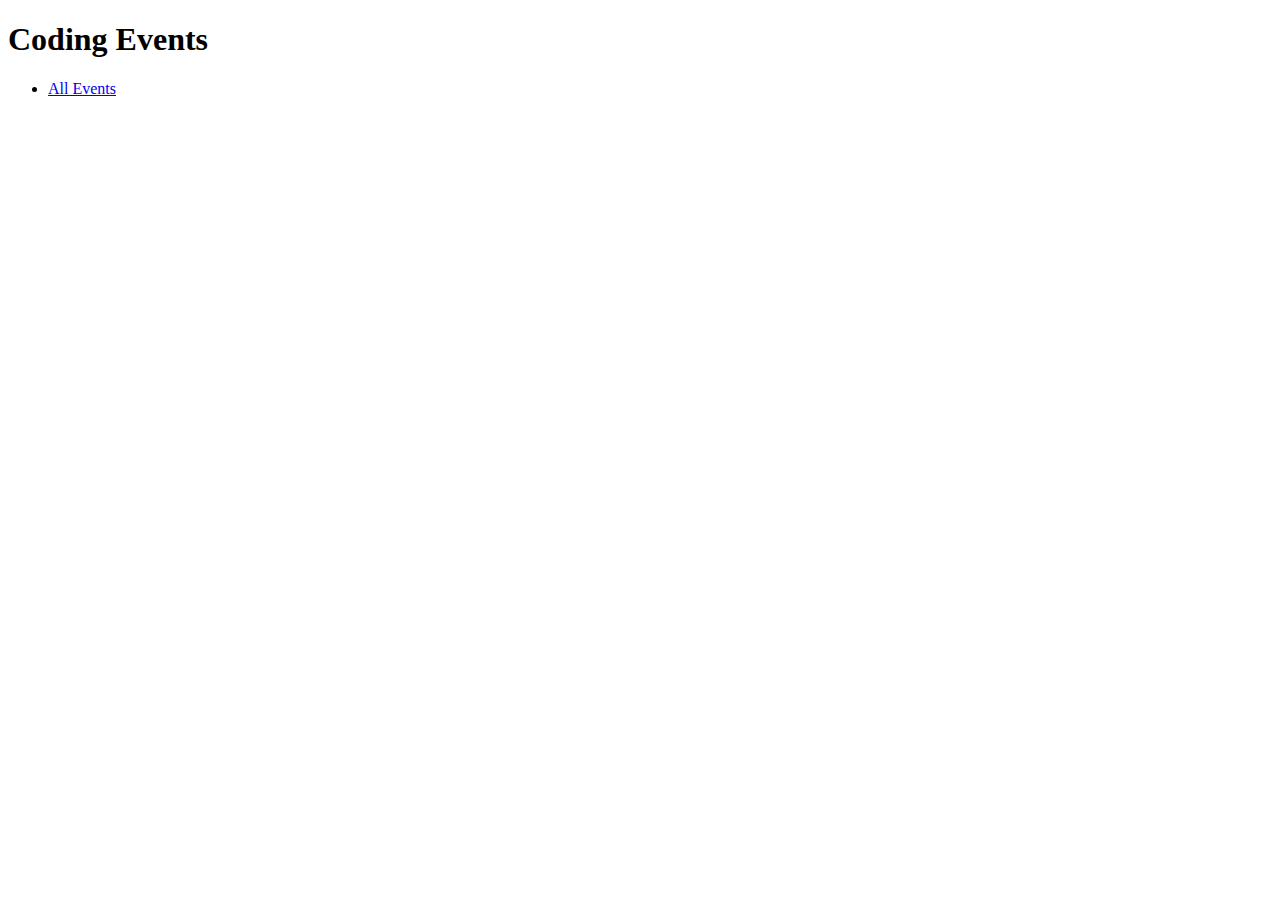
<file: src/main/resources/templates/index.html>
<!DOCTYPE html>
<html lang="en" xmlns:th="http://www.thymeleaf.org/">
<head>
    <meta charset="UTF-8"/>
    <title>Coding Events</title>
</head>
<body>

<h1>Coding Events</h1>

<nav>
    <ul>
        <li><a href="/events">All Events</a></li>
    </ul>
</nav>

</body>
</html>
</file>
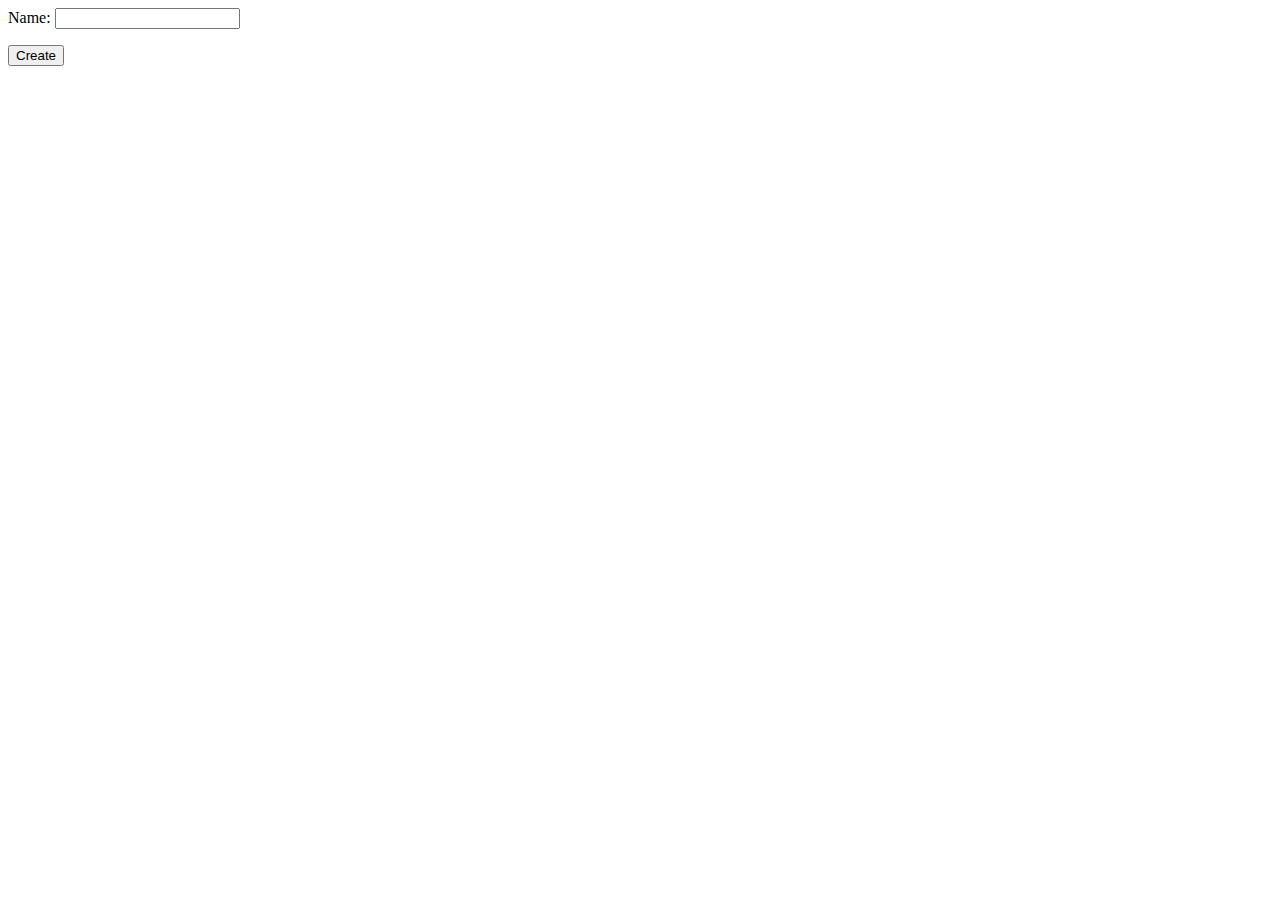
<file: src/main/resources/templates/eventcategories/create.html>
<!DOCTYPE html>
<html lang="en" xmlns:th="https://www.thymeleaf.org/">
<head th:replace="fragments :: head">
</head>
<body class="container">

<nav th:replace="fragments :: header"></nav>

<form method="post">
    <div class="form-group">
        <label>Name:
        <input th:field="${eventCategory.name}">
        </label>
        <p class="error" th:errors="${eventCategory.name}"></p>
    </div>
    <div class="form-group">
        <input type="submit" value="Create" class="btn btn-success">
    </div>
</form>
</body>
</html>
</file>
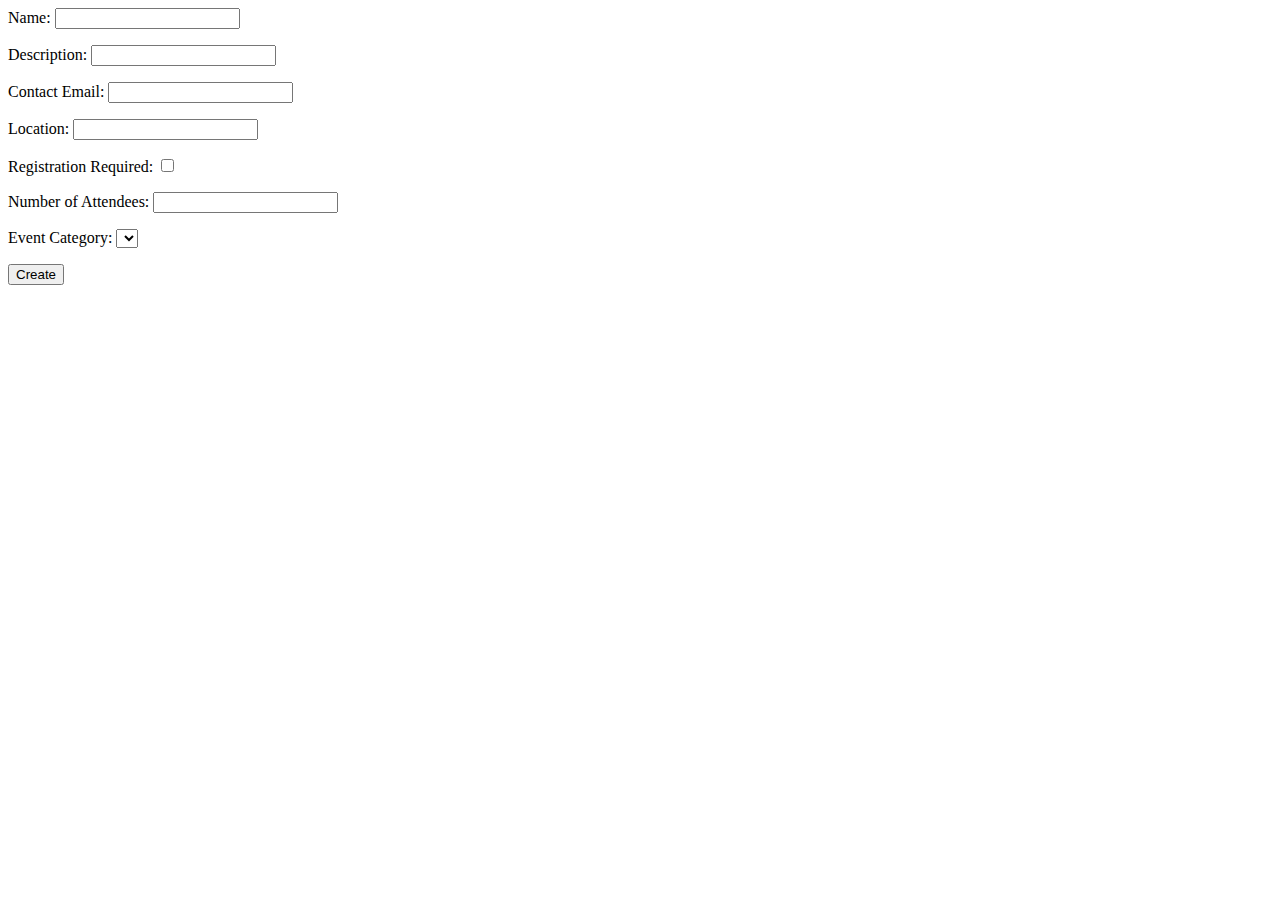
<file: src/main/resources/templates/events/create.html>
<!DOCTYPE html>
<html lang="en" xmlns:th="https://www.thymeleaf.org/">
<head th:replace="fragments :: head"></head>
<body class="container">

<nav th:replace="fragments :: header"></nav>

<form method="post">
    <div class="form-group">
        <label>Name:
            <input th:field="${event.name}" class="form-control">
        </label>
        <p class="error" th:errors="${event.name}"></p>
    </div>
    <div class="form-group">
        <label>Description:
            <input th:field="${event.eventDetails.description}" class="form-control">
        </label>
        <p class="error" th:errors="${event.eventDetails.description}"></p>
    </div>
    <div class="form-group">
        <label>Contact Email:
            <input th:field="${event.eventDetails.contactEmail}" class="form-control">
        </label>
        <p class="error" th:errors="${event.eventDetails.contactEmail}"></p>
    </div>
    <div class="form-group">
        <label>Location:
            <input th:field="${event.eventDetails.location}" class="form-control">
        </label>
        <p class="error" th:errors="${event.eventDetails.location}"></p>
    </div>
    <div class="form-group">
        <label>Registration Required:
            <input type="checkbox" th:field="${event.eventDetails.regRequired}" class="form-control">
        </label>
        <p class="error" th:errors="${event.eventDetails.regRequired}"></p>
    </div>
    <div class="form-group">
        <label>Number of Attendees:
            <input type="number" th:field="${event.eventDetails.noOfAttendees}" class="form-control">
        </label>
        <p class="error" th:errors="${event.eventDetails.noOfAttendees}"></p>
    </div>
    <div class="form-group">
<!--        TODO how to get category list to repopulate if event creation hits error-->
        <label>Event Category:
            <select th:field="${event.eventCategory}" class="form-control">
                <option th:each="category : ${categories}"
                        th:value="${category.id}"
                        th:text="${category.name}"
                ></option>
            </select>
        </label>
        <p class="error" th:errors="${event.eventCategory}"></p>
    </div>
    <div class="form-group">
        <input type="submit" value="Create" class="btn btn-success">
    </div>
</form>

</body>
</html>
</file>
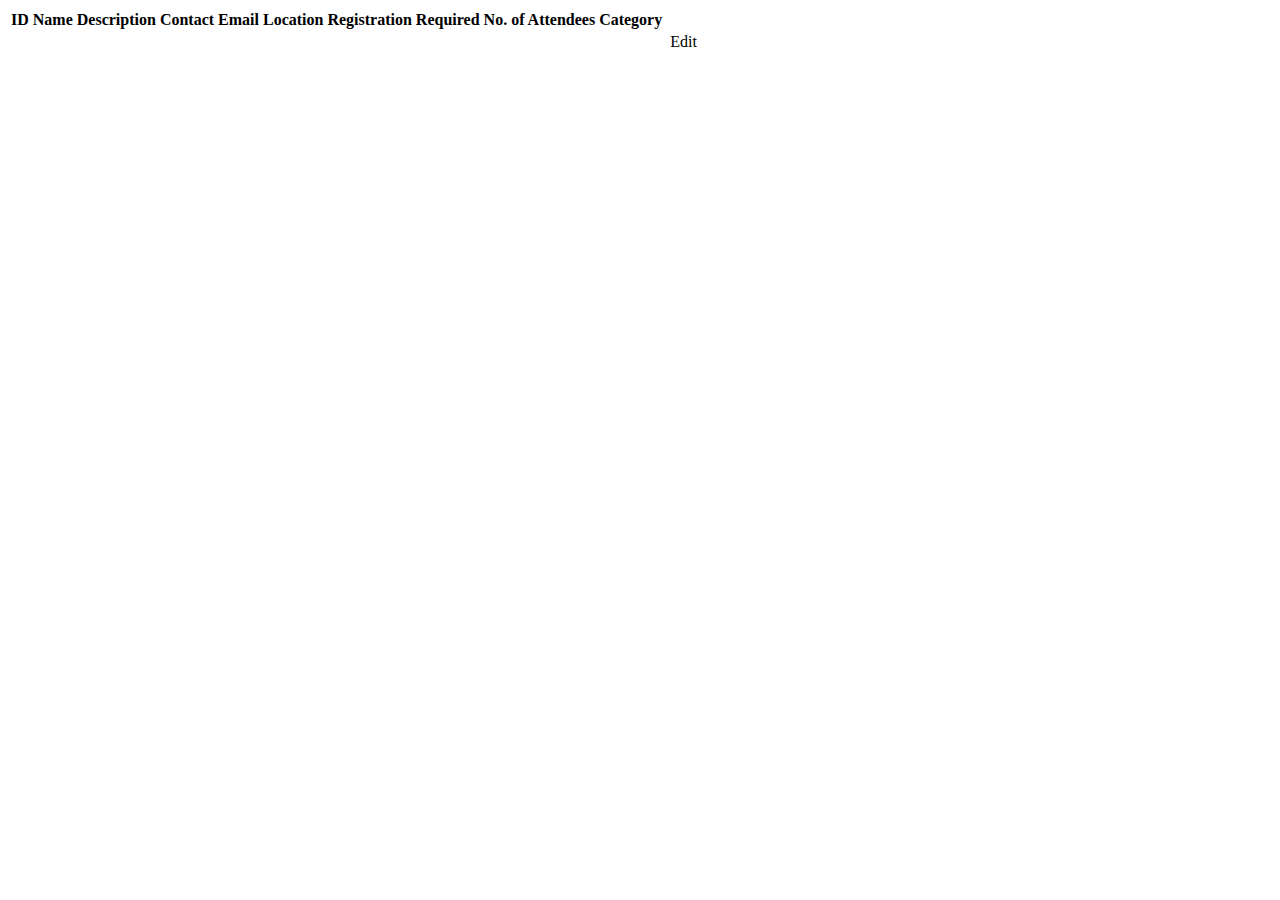
<file: src/main/resources/templates/events/detail.html>
<!DOCTYPE html>
<html lang="en" xmlns:th="https://www.thymeleaf.org/">
<head th:replace="fragments :: head"></head>
<body class="container">

<nav th:replace="fragments :: header"></nav>

<table class="table table-striped">
    <thead>
    <tr>
        <th>ID</th>
        <th>Name</th>
        <th>Description</th>
        <th>Contact Email</th>
        <th>Location</th>
        <th>Registration Required</th>
        <th>No. of Attendees</th>
        <th>Category</th>
    </tr>
    </thead>
    <tr>
        <td th:text="${event.id}"></td>
        <td th:text="${event.name}"></td>
        <td th:text="${event.eventDetails.description}"></td>
        <td th:text="${event.eventDetails.contactEmail}"></td>
        <td th:text="${event.eventDetails.location}"></td>
        <td th:if="${event.eventDetails.regRequired}" th:text="Yes"></td>
        <td th:unless="${event.eventDetails.regRequired}" th:text="No"></td>
        <td th:text="${event.eventDetails.noOfAttendees}"></td>
        <td th:text="${event.eventCategory}"></td>
        <td>
            <a th:href="@{/events/edit/{id}(id=${event.id})}">Edit</a>
        </td>
    </tr>
</table>

</body>
</html>
</file>
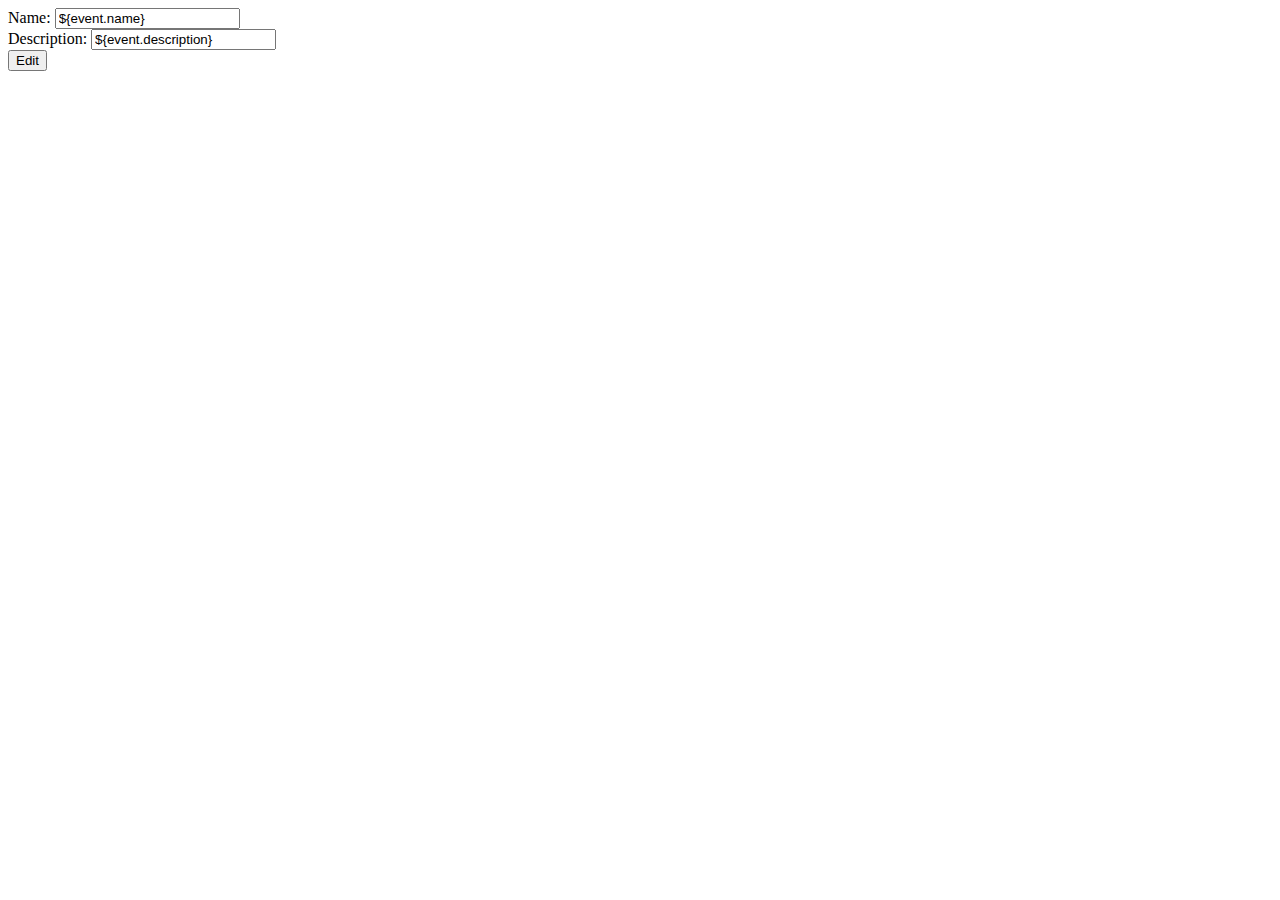
<file: src/main/resources/templates/events/edit.html>
<!DOCTYPE html>
<html lang="en" xmlns:th="https://www.thymeleaf.org/">
<head th:replace="fragments :: head"></head>
<body class="container">

<nav th:replace="fragments :: header"></nav>


<form method="post" th:action="@{/events/edit}">

    <div>
        <input type="hidden" th:value="${event.id}" name="eventId" />
    </div>

    <div class="form-group">
        <label>Name:
            <input type="text" name="name" class="form-control" value="${event.name}">
        </label>
    </div>

    <div class="form-group">
            <label>Description:
                <input type="text" name="description" class="form-control" value="${event.description}">
            </label>
    </div>

    <div class="form-group">
        <input type="submit" value="Edit" class="btn btn-success">
    </div>

</form>

</body>
</html>
</file>
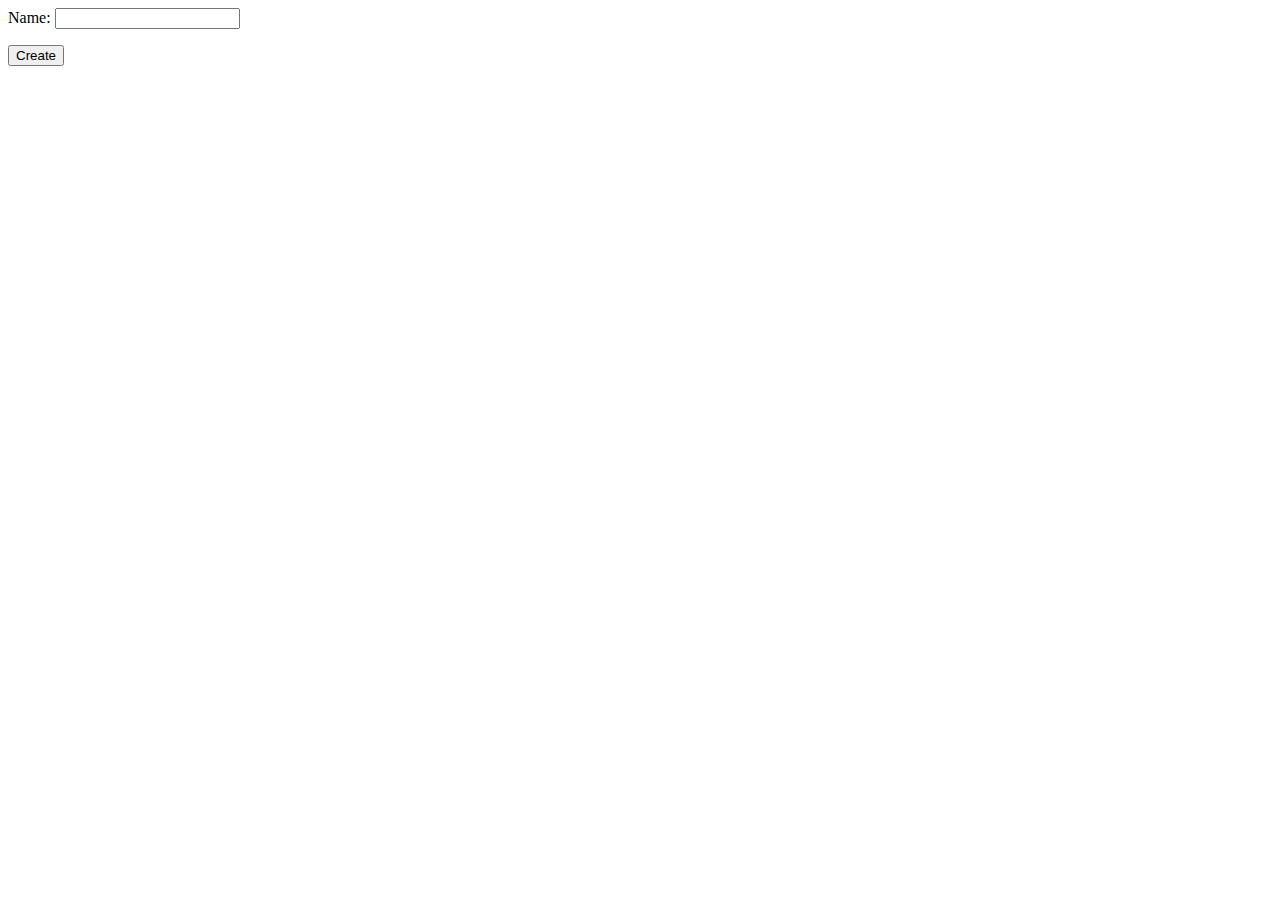
<file: src/main/resources/templates/tags/create.html>
<!DOCTYPE html>
<html lang="en" xmlns:th="https://www.thymeleaf.org/">
<head th:replace="fragments :: head">
</head>
<body class="container">

<nav th:replace="fragments :: header"></nav>

<form method="post">
    <div class="form-group">
        <label>Name:
            <input th:field="${tag.name}">
        </label>
        <p class="error" th:errors="${tag.name}"></p>
    </div>
    <div class="form-group">
        <input type="submit" value="Create" class="btn btn-success">
    </div>
</form>
</body>
</html>
</file>
